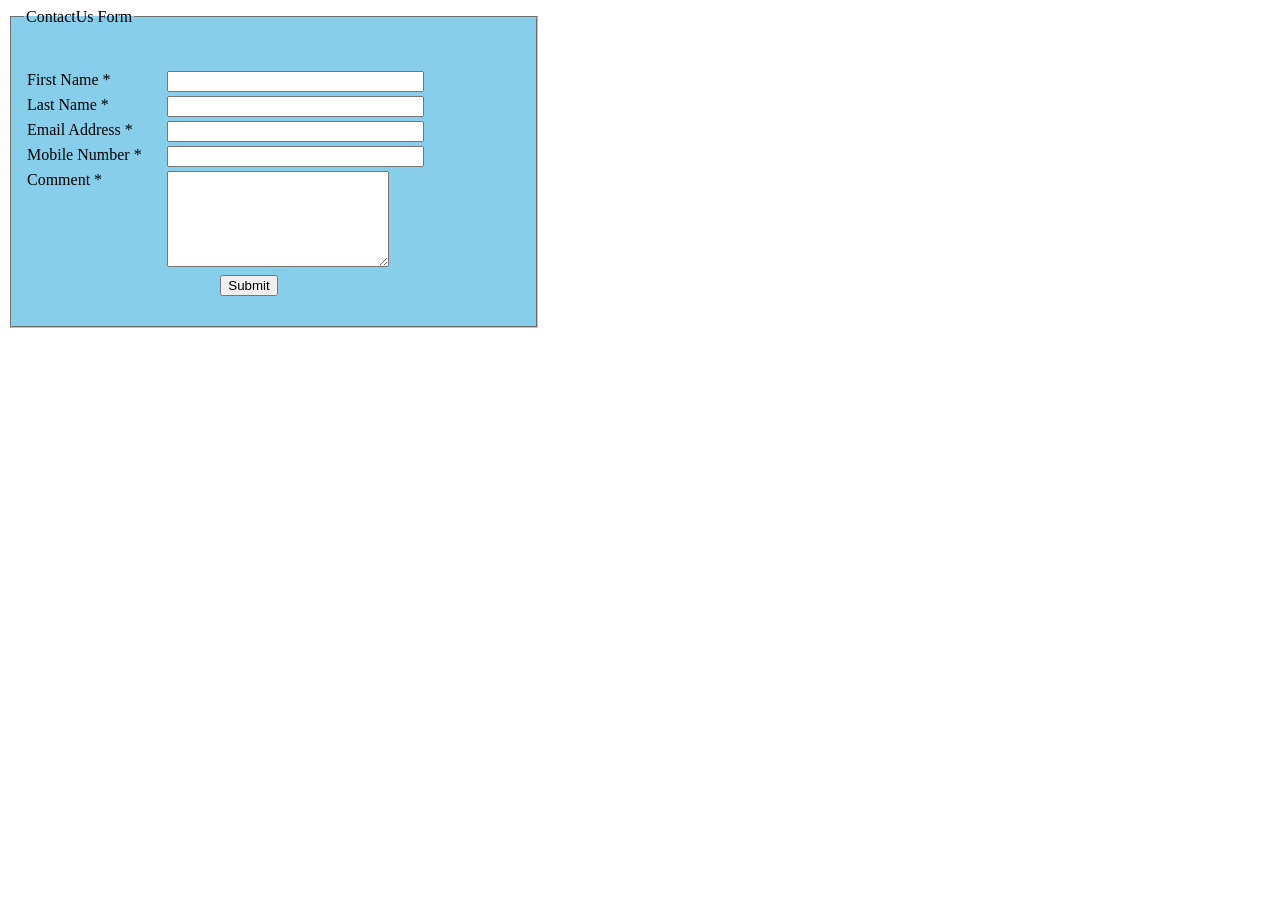
<file: hopon/WebContent/contactus.html>
<!DOCTYPE html>
<html>
<head>
<meta charset="ISO-8859-1">
<title>Contact Page</title>
<style type="text/css">
fieldset {
width: 500px;
height: 300px;
background-color:skyblue;
}
</style>
</head>
<body>
<fieldset>
<legend>ContactUs Form</legend>
<br>
<br>
	<form name="ContactUsform" method="post">
		<table width="450px">
			
			<tr>
				<td valign="top"><label for="first_name">First Name *</label></td>
				<td valign="top"><input type="text" name="first_name" 
					maxlength="50" size="30"></td>
			</tr>

			<tr>
				<td valign="top""><label for="last_name">Last Name *</label></td>
				<td valign="top"><input type="text" name="last_name" 
					maxlength="50" size="30"></td>
			</tr>
			<tr>
				<td valign="top"><label for="email">Email Address *</label></td>
				<td valign="top"><input type="text" name="email_id" maxlength="80" 
					size="30"></td>

			</tr>
			<tr>
				<td valign="top"><label for="mobileno">Mobile
						Number *</label></td>
				<td valign="top"><input type="text" name="mobile_no" 
					maxlength="30" size="30"></td>
			</tr>
			<tr>
				<td valign="top"><label for="comments">Comment *</label></td>
				<td valign="top"><textarea name="comment" maxlength="1000" 
						cols="25" rows="6"></textarea></td>

			</tr>
			<tr>
				<td colspan="2" style="text-align: center">
					
					<input type="submit" value="Submit" action="#{userAction.contactus}"> 
				</td>
			</tr>
		</table>
	</form>
	</fieldset>

</body>
</html>
</file>
